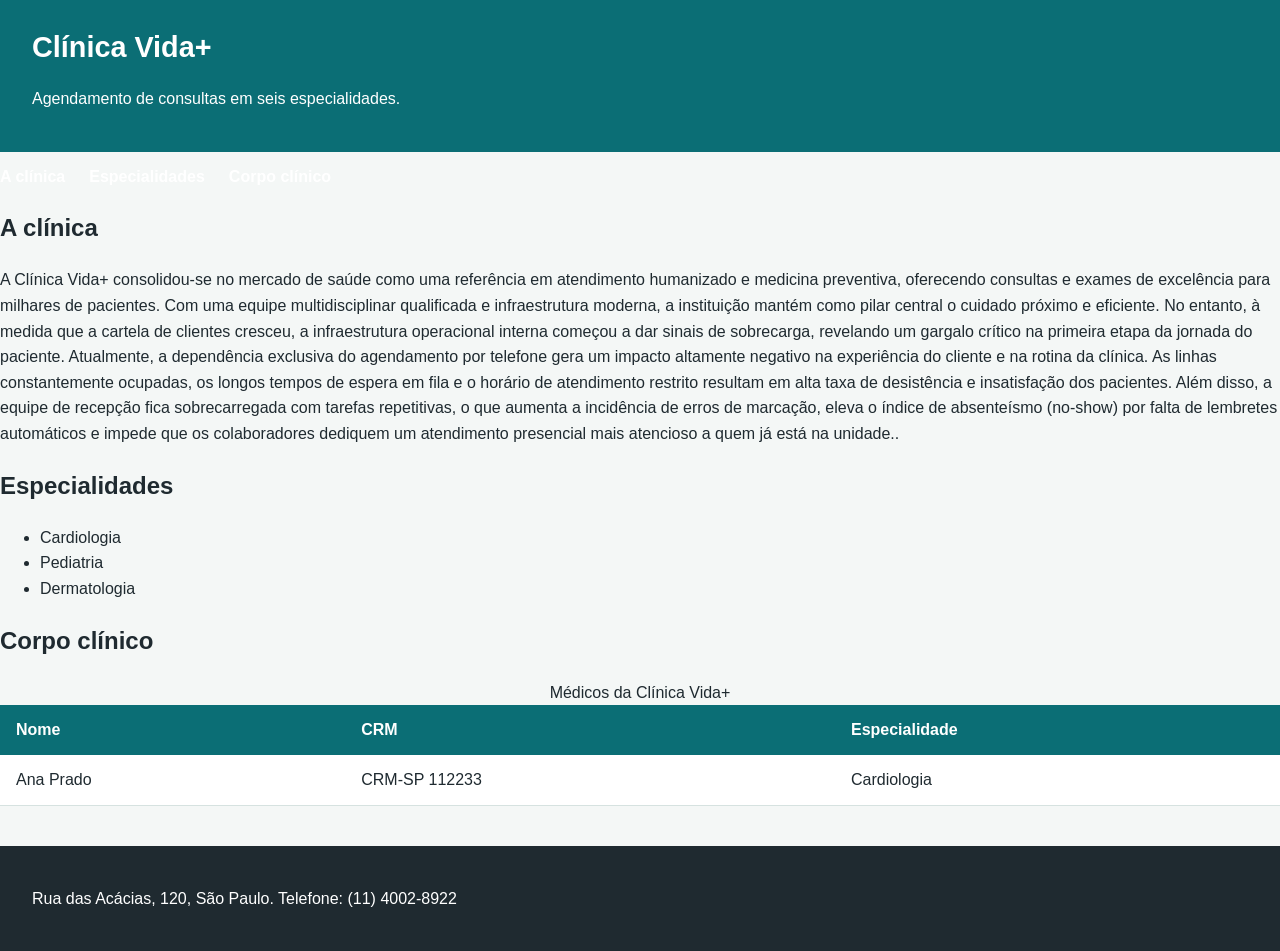
<file: index.html>
<!DOCTYPE html>
<html lang="pt-br">
<head>
    <meta charset="UTF-8">
    <meta name="viewport" content="width=device-width, initial-scale=1.0">
    <title>clinica vida mais</title>
    <link rel="stylesheet" href="style.css">
</head>
<body>
    <header>
    <h1>Clínica Vida+</h1>
    <p>Agendamento de consultas em seis especialidades.</p>
  </header>

  <nav>
    <ul>
      <li><a href="#apresentacao">A clínica</a></li>
      <li><a href="#especialidades">Especialidades</a></li>
      <li><a href="#corpo-clinico">Corpo clínico</a></li>
    </ul>
  </nav>
  <main>


    <section id="apresentacao">
  <h2>A clínica</h2>
  <p>A Clínica Vida+ consolidou-se no mercado de saúde como uma referência em atendimento humanizado e medicina preventiva, oferecendo consultas e exames de excelência para milhares de pacientes. Com uma equipe multidisciplinar qualificada e infraestrutura moderna, a instituição mantém como pilar central o cuidado próximo e eficiente. No entanto, à medida que a cartela de clientes cresceu, a infraestrutura operacional interna começou a dar sinais de sobrecarga, revelando um gargalo crítico na primeira etapa da jornada do paciente.

Atualmente, a dependência exclusiva do agendamento por telefone gera um impacto altamente negativo na experiência do cliente e na rotina da clínica. As linhas constantemente ocupadas, os longos tempos de espera em fila e o horário de atendimento restrito resultam em alta taxa de desistência e insatisfação dos pacientes. Além disso, a equipe de recepção fica sobrecarregada com tarefas repetitivas, o que aumenta a incidência de erros de marcação, eleva o índice de absenteísmo (no-show) por falta de lembretes automáticos e impede que os colaboradores dediquem um atendimento presencial mais atencioso a quem já está na unidade..</p>
</section>
<section id="especialidades">
  <h2>Especialidades</h2>
  <ul>
    <li>Cardiologia</li>
    <li>Pediatria</li>
    <li>Dermatologia</li>
  </ul>
</section>


<section id="corpo-clinico">
    <h2>Corpo clínico</h2>
    <table>
      <caption>Médicos da Clínica Vida+</caption>
      <thead>
        <tr><th scope="col">Nome</th><th scope="col">CRM</th><th scope="col">Especialidade</th></tr>
      </thead>
      <tbody>
        <tr><td>Ana Prado</td><td>CRM-SP 112233</td><td>Cardiologia</td></tr>
      </tbody>
    </table>
  </section>
</main>


<footer>
  <p>Rua das Acácias, 120, São Paulo. Telefone: (11) 4002-8922</p>
</footer>


</body>
</html>
</file>
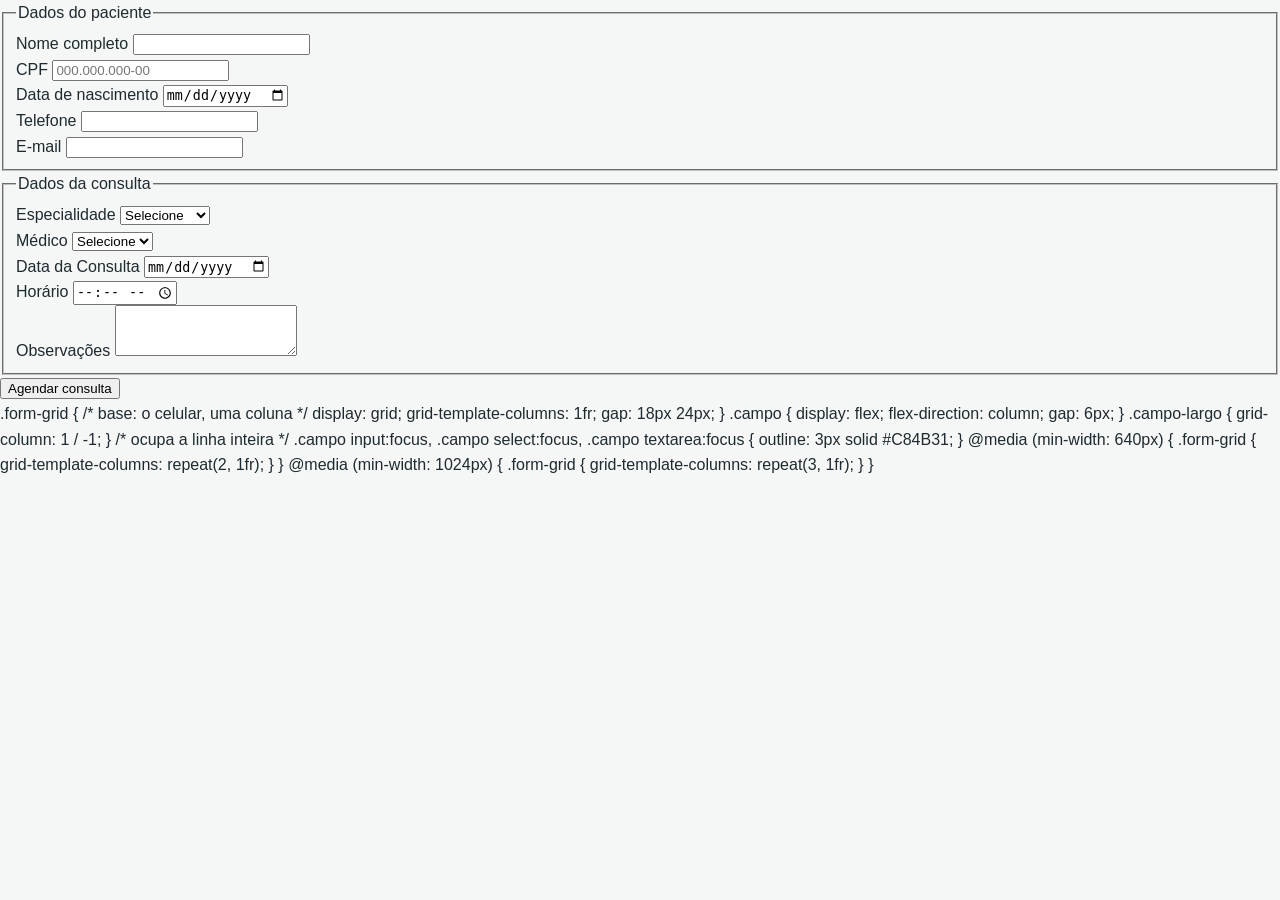
<file: agendamento.html>
<!DOCTYPE html>
<html lang="pt-br">
<head>
    <meta charset="UTF-8">
    <meta name="viewport" content="width=device-width, initial-scale=1.0">
    <title>clinica vida mais</title>
    <link rel="stylesheet" href="style.css">
</head>
<body> <!-- ADICIONADO: Abertura do body -->

<form class="form-agendamento" action="/agendamento" method="post">
  <fieldset>
    <legend>Dados do paciente</legend>
    <div class="form-grid">
      <div class="campo">
        <label for="nome">Nome completo</label>
        <input type="text" id="nome" name="nome" minlength="5" required>
      </div>
      <div class="campo">
        <label for="cpf">CPF</label>
        <input type="text" id="cpf" name="cpf"
               placeholder="000.000.000-00"
               pattern="\d{3}\.\d{3}\.\d{3}-\d{2}" required>
      </div>
      <div class="campo">
        <label for="nascimento">Data de nascimento</label>
        <input type="date" id="nascimento" name="nascimento" required>
      </div>
      <div class="campo">
        <label for="telefone">Telefone</label>
        <input type="tel" id="telefone" name="telefone" required>
      </div>
      <div class="campo">
        <label for="email">E-mail</label>
        <input type="email" id="email" name="email" required>
      </div>
    </div>
  </fieldset>

  <!-- CORRIGIDO: Comentário com a sintaxe certa -->
  <!-- teste agendamento -->

   <fieldset>
    <legend>Dados da consulta</legend>
    <div class="form-grid">
      <div class="campo">
        <label for="especialidade">Especialidade</label>
        <select id="especialidade" name="especialidade" required>
          <option value="">Selecione</option>
          <option value="cardiologia">Cardiologia</option>
          <option value="pediatria">Pediatria</option>
          <option value="ortopedia">Ortopedia</option>
        </select>
      </div>
      <div class="campo">
        <label for="medico">Médico</label>
        <select id="medico" name="medico" required>
          <option value="">Selecione</option>
        </select>
      </div>
      <div class="campo">
        <label for="data">Data da Consulta</label> <!-- DICA: Troquei o texto fixo por um label real -->
        <input type="date" id="data" name="data" min="2026-09-01" required>
      </div>
      <div class="campo">
        <label for="horario">Horário</label> <!-- DICA: Troquei o texto fixo por um label real -->
        <input type="time" id="horario" name="horario" min="08:00" max="18:00" required>
      </div>
      <div class="campo campo-largo">
        <label for="observacoes">Observações</label>
        <textarea id="observacoes" name="observacoes" rows="3" maxlength="300"></textarea>
      </div>
    </div>
  </fieldset>

  <button type="submit">Agendar consulta</button>
</form>

</body> <!-- ADICIONADO: Fechamento do body -->
</html> <!-- ADICIONADO: Fechamento do html -->

.form-grid {                 /* base: o celular, uma coluna */
  display: grid;
  grid-template-columns: 1fr;
  gap: 18px 24px;
}

.campo { display: flex; flex-direction: column; gap: 6px; }
.campo-largo { grid-column: 1 / -1; }   /* ocupa a linha inteira */

.campo input:focus,
.campo select:focus,
.campo textarea:focus { outline: 3px solid #C84B31; }

@media (min-width: 640px) {
  .form-grid { grid-template-columns: repeat(2, 1fr); }
}

@media (min-width: 1024px) {
  .form-grid { grid-template-columns: repeat(3, 1fr); }
}
</file>
<file: style.css>
:root {
  --vida-primaria:   #0B6E75;
  --vida-secundaria: #2E9E7E;
  --vida-destaque:   #E4572E;
  --vida-fundo:      #F4F7F6;
  --vida-texto:      #1F2A30;
  --vida-borda:      #D6E2E0;
}
* { box-sizing: border-box; }
body {
  margin: 0;
  font-family: 'Segoe UI', Arial, sans-serif;
  font-size: 1rem;   line-height: 1.6;
  color: var(--vida-texto);
  background-color: var(--vida-fundo);
}

header {
  background-color: var(--vida-primaria);
  color: #FFFFFF;
  padding: 24px 32px;
}
header h1 { margin: 0; font-size: 1.8rem; }
nav ul {
  display: flex;                 /* os itens do menu, lado a lado */
  gap: 24px;
  list-style: none;
  margin: 12px 0 0 0;
  padding: 0;
}
nav a { 
    color: #FFFFFF; text-decoration: none; font-weight: 600; 
}

.lista-especialidades {        /* o contêiner: decide o arranjo do conjunto */
  display: flex;
  flex-wrap: wrap;             /* deixa a fileira quebrar em tela estreita  */
  gap: 20px;                   /* espaço entre os cards, sem margem        */
  justify-content: center;     /* centraliza a fileira no eixo principal   */
  list-style: none;   padding: 0;
}
.lista-especialidades li {     /* o item: decide a própria caixa           */
  width: 260px;
  padding: 20px;
  background-color: #070707;
  border-left: 4px solid var(--vida-secundaria);
  border-radius: 8px;
}

table { width: 100%; border-collapse: collapse; background-color: #FFFFFF; }

th {
  background-color: var(--vida-primaria);
  color: #FFFFFF;
  text-align: left;
  padding: 12px 16px;
}

td { padding: 12px 16px; border-bottom: 1px solid var(--vida-borda); }

footer {
  background-color: var(--vida-texto);
  color: #FFFFFF;
  padding: 24px 32px;
  margin-top: 40px;
}
</file>
